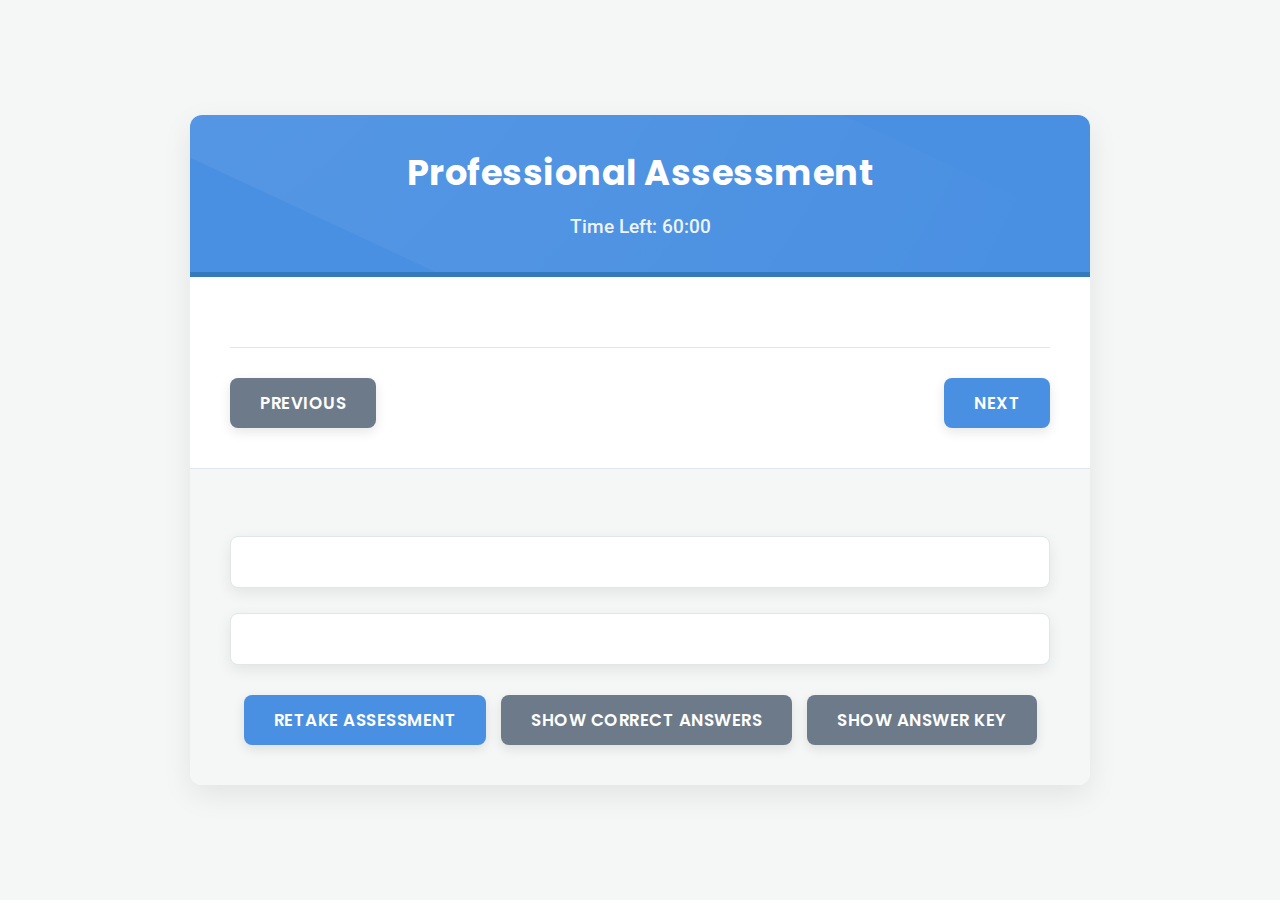
<file: index.html>
<!DOCTYPE html>
<html lang="en">
<head>
  <meta charset="UTF-8">
  <meta name="viewport" content="width=device-width, initial-scale=1.0">
  <title>Professional MCQ Assessment</title>
  <link rel="preconnect" href="https://fonts.googleapis.com">
  <link rel="preconnect" href="https://fonts.gstatic.com" crossorigin>
  <link href="https://fonts.googleapis.com/css2?family=Poppins:wght@400;600;700&family=Roboto:wght@400;500&display=swap" rel="stylesheet">
  <style>
    /* Your existing CSS goes here. No changes needed to CSS for this split. */
    :root {
      --primary-color: #4A90E2; /* A modern blue */
      --primary-hover: #357ABD;
      --secondary-color: #6C7A89; /* A muted grey */
      --secondary-hover: #54606D;
      --success-color: #5CB85C; /* Green for correct */
      --danger-color: #D9534F; /* Red for incorrect */
      --warning-color: #F0AD4E; /* Amber for neutral feedback */
      --light-bg: #F4F7F6; /* Off-white background */
      --dark-text: #333333;
      --light-text: #ffffff;
      --border-color: #E0E6E9;
      --card-bg: #FFFFFF;
      --shadow-light: rgba(0, 0, 0, 0.08);
      --shadow-medium: rgba(0, 0, 0, 0.15);
    }

    body {
      font-family: 'Roboto', sans-serif;
      margin: 0;
      padding: 0;
      line-height: 1.6;
      background-color: var(--light-bg);
      color: var(--dark-text);
      display: flex;
      justify-content: center;
      align-items: center;
      min-height: 100vh;
      padding: 40px 20px;
      box-sizing: border-box;
    }

    .quiz-container {
      width: 100%;
      max-width: 900px; /* Slightly wider for better content display */
      background-color: var(--card-bg);
      border-radius: 12px;
      box-shadow: 0 10px 30px var(--shadow-light);
      overflow: hidden;
      display: flex;
      flex-direction: column;
    }

    .quiz-header {
      padding: 30px 40px;
      background-color: var(--primary-color);
      color: var(--light-text);
      text-align: center;
      position: relative;
      overflow: hidden;
      border-bottom: 5px solid var(--primary-hover);
    }

    .quiz-header::before {
        content: '';
        position: absolute;
        top: -50%;
        left: -50%;
        width: 200%;
        height: 200%;
        background: radial-gradient(circle at top left, rgba(255,255,255,0.1) 0%, transparent 70%);
        transform: rotate(25deg);
        pointer-events: none;
    }

    .quiz-header h1 {
      margin: 0;
      font-family: 'Poppins', sans-serif;
      font-size: 2.2em;
      font-weight: 700;
      letter-spacing: 0.5px;
    }
    
    .timer {
      font-size: 1.2em;
      font-weight: 500;
      margin-top: 10px;
      opacity: 0.9;
    }

    .quiz-body {
      padding: 40px;
      flex-grow: 1;
    }

    .question {
      margin-bottom: 30px;
      display: none; /* Hidden by default for carousel */
      animation: fadeIn 0.5s ease-out forwards;
    }
    .question.active {
      display: block; /* Show active question */
    }
    @keyframes fadeIn {
        from { opacity: 0; transform: translateY(10px); }
        to { opacity: 1; transform: translateY(0); }
    }

    .question p {
        font-size: 1.3em;
        font-family: 'Poppins', sans-serif;
        font-weight: 600;
        margin-top: 0;
        margin-bottom: 25px;
        color: var(--dark-text);
    }

    .question label {
        display: flex; /* Use flexbox for better alignment */
        align-items: center;
        padding: 15px 20px;
        margin-bottom: 12px;
        border: 1px solid var(--border-color);
        border-radius: 8px;
        cursor: pointer;
        transition: all 0.25s ease-in-out;
        background-color: var(--light-bg);
        box-shadow: 0 2px 8px rgba(0,0,0,0.05);
    }
    .question label:hover {
        background-color: #EBF2F7;
        border-color: var(--primary-color);
        transform: translateY(-2px);
        box-shadow: 0 4px 12px rgba(0,0,0,0.1);
    }
    .question input[type="radio"] {
        margin-right: 15px;
        transform: scale(1.3); /* Slightly larger radio buttons */
        accent-color: var(--primary-color); /* Color for checked radio */
    }
    
    #progress-indicator {
        text-align: center;
        font-size: 1em;
        color: var(--secondary-color);
        margin-bottom: 30px;
        font-weight: 500;
    }

    .navigation-controls {
      display: flex;
      justify-content: space-between;
      align-items: center;
      padding-top: 30px;
      border-top: 1px solid var(--border-color);
      margin-top: 20px; /* Add some space from last question */
    }

    .btn {
      padding: 12px 30px;
      font-size: 1.05em;
      font-family: 'Poppins', sans-serif;
      font-weight: 600;
      border: none;
      border-radius: 8px;
      cursor: pointer;
      transition: all 0.25s ease;
      text-transform: uppercase;
      letter-spacing: 0.5px;
      box-shadow: 0 4px 12px rgba(0,0,0,0.1);
    }

    .btn-secondary {
      background-color: var(--secondary-color);
      color: var(--light-text);
    }
    .btn-secondary:hover {
      background-color: var(--secondary-hover);
      box-shadow: 0 6px 15px rgba(0,0,0,0.15);
    }
    .btn-primary {
      background-color: var(--primary-color);
      color: var(--light-text);
    }
    .btn-primary:hover {
        background-color: var(--primary-hover);
        box-shadow: 0 6px 15px rgba(0,0,0,0.15);
    }
    .btn.hidden {
        display: none;
    }

    .quiz-footer {
        padding: 40px;
        text-align: center;
        background-color: var(--light-bg);
        border-top: 1px solid var(--border-color);
    }
    
    .quiz-footer h2 {
        font-family: 'Poppins', sans-serif;
        font-size: 2em;
        color: var(--primary-color);
        margin-bottom: 25px;
    }

    .feedback {
      margin-top: 25px;
      padding: 25px;
      border: 1px solid var(--border-color);
      background-color: var(--card-bg);
      border-radius: 8px;
      text-align: left;
      box-shadow: 0 5px 15px rgba(0, 0, 0, 0.08);
    }
    .feedback h2 {
        font-size: 1.5em;
        margin-top: 0;
        margin-bottom: 20px;
        color: var(--primary-color);
        font-family: 'Poppins', sans-serif;
        border-bottom: 2px solid var(--border-color);
        padding-bottom: 10px;
    }
    .feedback p, .feedback li {
        margin-bottom: 10px;
        line-height: 1.8;
    }
    .feedback .correct {
      color: var(--success-color);
      font-weight: bold;
    }
    .feedback .incorrect {
      color: var(--danger-color);
      font-weight: bold;
    }
    .feedback .correct-answer-text {
      font-weight: bold;
      color: var(--secondary-color); /* Muted color for correct answer text */
      margin-left: 8px;
      font-style: italic;
    }
    .feedback ol {
        padding-left: 20px;
    }
    .feedback ol li {
        margin-bottom: 8px;
    }

    .action-buttons {
        margin-top: 30px;
        display: flex;
        flex-wrap: wrap;
        justify-content: center;
        gap: 15px; /* Space between buttons */
    }

    /* Responsive Adjustments */
    @media (max-width: 768px) {
        .quiz-container {
            margin: 20px;
        }
        .quiz-header, .quiz-body, .quiz-footer {
            padding: 25px;
        }
        .quiz-header h1 {
            font-size: 1.6em;
        }
        .timer {
            font-size: 1em;
        }
        .question p {
            font-size: 1.15em;
        }
        .question label {
            padding: 12px 15px;
        }
        .btn {
            padding: 10px 20px;
            font-size: 0.9em;
        }
        .navigation-controls {
            flex-direction: column;
            gap: 15px;
        }
        .btn-primary, .btn-secondary {
            width: 100%; /* Full width buttons on small screens */
            max-width: 300px; /* Limit width even if full width */
        }
        .action-buttons {
            flex-direction: column;
            align-items: center;
        }
    }
  </style>
</head>
<body>
  <div class="quiz-container">
    <div class="quiz-header">
      <h1>Professional Assessment</h1>
      <div class="timer" id="timer">Time Left: 60:00</div>
    </div>
    
    <div id="quiz-body" class="quiz-body">
        <form id="mcqForm">
            <div id="progress-indicator"></div>
            <div id="questions">
                </div>
            <div class="navigation-controls">
                <button type="button" class="btn btn-secondary" id="prev-btn">Previous</button>
                <button type="button" class="btn btn-primary" id="next-btn">Next</button>
                <button type="button" class="btn btn-primary hidden" id="submit-btn" onclick="submitTest()">Submit Assessment</button>
            </div>
        </form>
    </div>

    <div id="results-container" class="quiz-footer hidden">
        <h2 id="result"></h2>
        <div id="feedback" class="feedback"></div>
        <div id="scoreBreakdown" class="feedback"></div>
        <div id="answerKey" class="feedback" style="display:none;"></div>
        <div class="action-buttons">
            <button class="btn btn-primary" onclick="retakeTest()">Retake Assessment</button>
            <button class="btn btn-secondary" id="toggleAnswersBtn" onclick="toggleCorrectAnswers()">Show Correct Answers</button>
            <button class="btn btn-secondary" id="answerKeyBtn" onclick="showAnswerKey()">Show Answer Key</button>
        </div>
    </div>
  </div>

<script>
    // Define the backend API URL
    const API_BASE_URL = 'http://localhost:3000'; // Change if your backend is on a different port/domain

    let questions = []; // This will be populated from the backend
    let currentQuestionIndex = 0;
    let timerInterval;
    
    const timerElement = document.getElementById("timer");
    const questionsContainer = document.getElementById("questions");
    const progressIndicator = document.getElementById("progress-indicator");
    const prevBtn = document.getElementById("prev-btn");
    const nextBtn = document.getElementById("next-btn");
    const submitBtn = document.getElementById("submit-btn");
    const quizBody = document.getElementById('quiz-body');
    const resultsContainer = document.getElementById('results-container');

    function vibrate() {
        if (navigator.vibrate) {
            navigator.vibrate(50); // Vibrate for 50ms
        }
    }

    function startTimer() {
        let timeLeft = 3600; // 60 minutes
        timerElement.textContent = "Time Left: 60:00";
        clearInterval(timerInterval);
        timerInterval = setInterval(() => {
            timeLeft--;
            const minutes = Math.floor(timeLeft / 60);
            const seconds = timeLeft % 60;
            timerElement.textContent = `Time Left: ${minutes.toString().padStart(2, '0')}:${seconds.toString().padStart(2, '0')}`;
            if (timeLeft <= 0) {
                clearInterval(timerInterval);
                timerElement.textContent = "Time's up!";
                submitTest();
            }
        }, 1000);
    }

    async function fetchQuestions() {
        try {
            const response = await fetch(`${API_BASE_URL}/api/questions`);
            if (!response.ok) {
                throw new Error(`HTTP error! status: ${response.status}`);
            }
            questions = await response.json();
            renderQuestions();
            showQuestion(currentQuestionIndex);
            startTimer();
        } catch (error) {
            console.error("Error fetching questions:", error);
            alert("Failed to load quiz questions. Please check the server connection.");
        }
    }

    function renderQuestions() {
        questionsContainer.innerHTML = '';
        questions.forEach((question, index) => {
            const questionDiv = document.createElement("div");
            questionDiv.classList.add("question");
            questionDiv.id = `question-${index}`;
            
            let optionsHtml = '';
            question.options.forEach((option, optIndex) => {
                optionsHtml += `
                    <label>
                        <input type="radio" name="question${index}" value="${optIndex}" data-question-index="${index}">
                        ${option}
                    </label>
                `;
            });

            questionDiv.innerHTML = `<p>${index + 1}. ${question.q}</p>${optionsHtml}`;
            questionsContainer.appendChild(questionDiv);
        });
    }
    
    function showQuestion(index) {
        document.querySelectorAll('.question').forEach(q => q.classList.remove('active'));
        const activeQuestionDiv = document.getElementById(`question-${index}`);
        if (activeQuestionDiv) {
            activeQuestionDiv.classList.add('active');
        }
        
        progressIndicator.textContent = `Question ${index + 1} of ${questions.length}`;

        prevBtn.classList.toggle('hidden', index === 0);
        nextBtn.classList.toggle('hidden', index === questions.length - 1);
        submitBtn.classList.toggle('hidden', index !== questions.length - 1);
    }
    
    async function submitTest() {
        clearInterval(timerInterval);
        quizBody.classList.add('hidden');
        resultsContainer.classList.remove('hidden');

        const userAnswers = [];
        questions.forEach((question, index) => {
            const selectedOption = document.querySelector(`input[name=question${index}]:checked`);
            userAnswers.push({
                questionIndex: index,
                selectedOption: selectedOption ? parseInt(selectedOption.value) : null
            });
        });

        try {
            const response = await fetch(`${API_BASE_URL}/api/submit-quiz`, {
                method: 'POST',
                headers: {
                    'Content-Type': 'application/json'
                },
                body: JSON.stringify({ answers: userAnswers })
            });

            if (!response.ok) {
                throw new Error(`HTTP error! status: ${response.status}`);
            }

            const resultData = await response.json();
            
            document.getElementById("result").textContent = `Your Final Score: ${resultData.percentage.toFixed(2)}%`;
            
            let feedbackHtml = "<h2>Feedback Details</h2>";
            resultData.feedback.forEach(fb => {
                feedbackHtml += `
                    <p class="${fb.isCorrect ? 'correct' : 'incorrect'}">
                        ${fb.questionNumber}. Your Answer: ${fb.userAnswerText} 
                        <span class="correct-answer-text" style="display:none;">${fb.isCorrect ? '' : '(Correct: ' + fb.correctAnswerText + ')'}</span>
                    </p>
                `;
            });
            document.getElementById("feedback").innerHTML = feedbackHtml;

            let scoreBreakdownHtml = "<h2>Score Breakdown by Topic</h2>";
            for (const topic in resultData.topicScores) {
                const topicPercentage = (resultData.topicScores[topic] / resultData.topicCounts[topic]) * 100;
                scoreBreakdownHtml += `<p><strong>${topic}:</strong> ${resultData.topicScores[topic]} / ${resultData.topicCounts[topic]} (${topicPercentage.toFixed(2)}%)</p>`;
            }
            document.getElementById("scoreBreakdown").innerHTML = scoreBreakdownHtml;
            
            // Ensure answers are hidden by default after submission
            document.getElementById('toggleAnswersBtn').textContent = 'Show Correct Answers';
            document.getElementById('answerKeyBtn').textContent = 'Show Answer Key';
            document.getElementById('answerKey').style.display = 'none';
            document.querySelectorAll('.correct-answer-text').forEach(span => span.style.display = 'none');

        } catch (error) {
            console.error("Error submitting quiz:", error);
            alert("Failed to submit quiz. Please try again.");
            // Re-show quiz or show an error message gracefully
            quizBody.classList.remove('hidden');
            resultsContainer.classList.add('hidden');
        }
    }

    function retakeTest() {
        document.getElementById('mcqForm').reset();
        resultsContainer.classList.add('hidden');
        quizBody.classList.remove('hidden');
        document.getElementById("feedback").innerHTML = "";
        document.getElementById("scoreBreakdown").innerHTML = "";
        document.getElementById("answerKey").innerHTML = "";
        
        document.getElementById('toggleAnswersBtn').textContent = 'Show Correct Answers';
        document.getElementById('answerKeyBtn').textContent = 'Show Answer Key';

        currentQuestionIndex = 0;
        showQuestion(currentQuestionIndex);
        startTimer();
    }
    
    function toggleCorrectAnswers() {
        const spans = document.querySelectorAll('.correct-answer-text');
        const btn = document.getElementById('toggleAnswersBtn');
        const isHidden = spans.length > 0 && spans[0].style.display === 'none';

        spans.forEach(span => {
            span.style.display = isHidden ? 'inline' : 'none';
        });
        btn.textContent = isHidden ? 'Hide Correct Answers' : 'Show Correct Answers';
    }

    function showAnswerKey() {
        const div = document.getElementById('answerKey');
        const btn = document.getElementById('answerKeyBtn');
        const isHidden = div.style.display !== 'block';

        if(isHidden) {
            let keyHtml = '<h2>Answer Key</h2><ol>';
            questions.forEach((q, index) => {
                const optionLetter = String.fromCharCode(97 + q.answer).toUpperCase();
                keyHtml += `<li>${index + 1}. ${optionLetter}) ${q.options[q.answer]}</li>`;
            });
            keyHtml += '</ol>';
            div.innerHTML = keyHtml;
        }
        
        div.style.display = isHidden ? 'block' : 'none';
        btn.textContent = isHidden ? 'Hide Answer Key' : 'Show Answer Key';
    }
    
    // Event Listeners
    nextBtn.addEventListener('click', () => {
        if (currentQuestionIndex < questions.length - 1) {
            vibrate();
            currentQuestionIndex++;
            showQuestion(currentQuestionIndex);
        }
    });

    prevBtn.addEventListener('click', () => {
        if (currentQuestionIndex > 0) {
            vibrate();
            currentQuestionIndex--;
            showQuestion(currentQuestionIndex);
        }
    });
    
    // Initialize
    document.addEventListener('DOMContentLoaded', () => {
        fetchQuestions(); // Fetch questions from backend on load
    });

</script>
</body>
</html>
</file>
